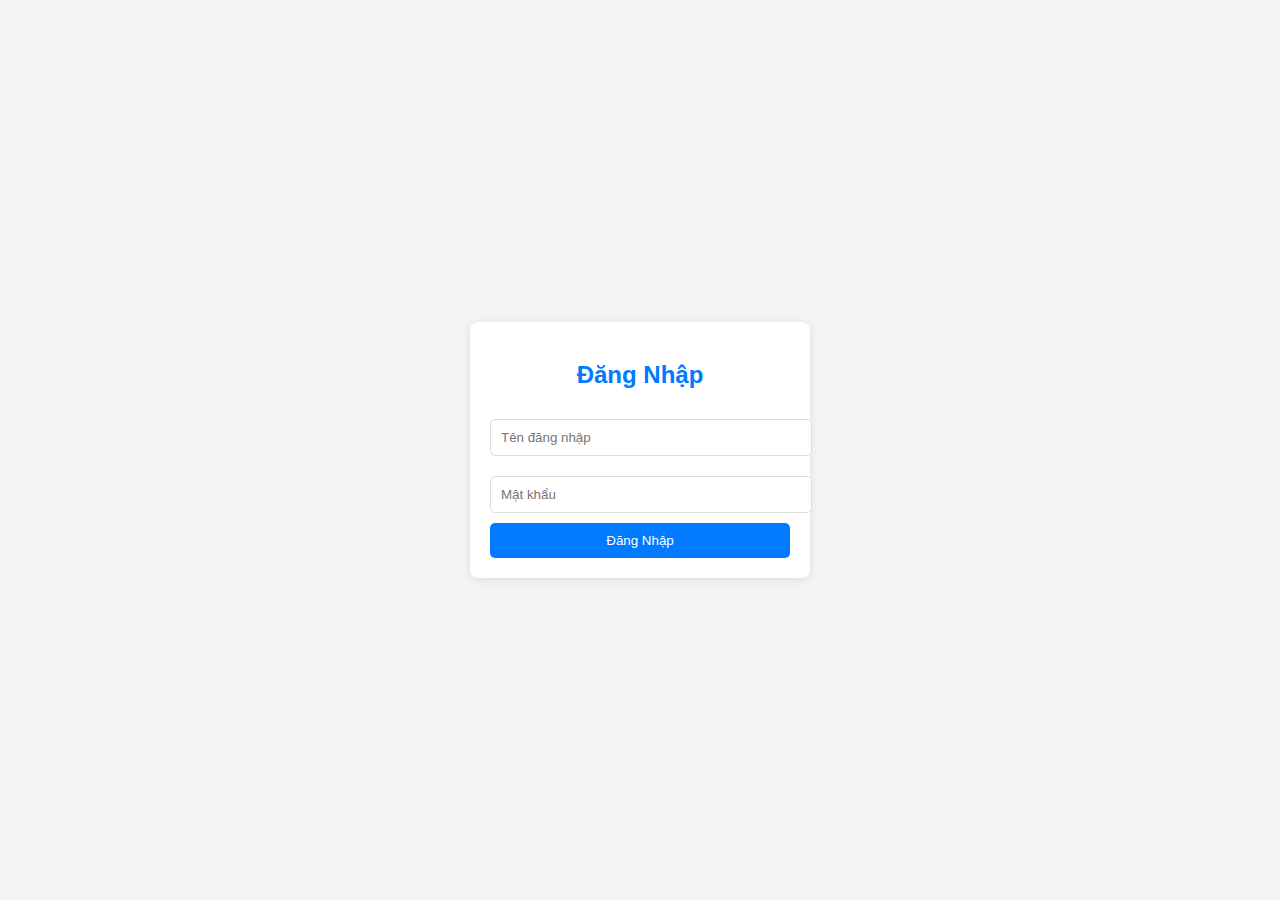
<file: index.html>
<!DOCTYPE html>
<html lang="en">
<head>
  <meta charset="UTF-8">
  <meta name="viewport" content="width=device-width, initial-scale=1.0">
  <title>Đăng Nhập</title>
  <style>
    body {
      font-family: Arial, sans-serif;
      display: flex;
      justify-content: center;
      align-items: center;
      height: 100vh;
      margin: 0;
      background-color: #f4f4f4;
    }
    .login-container {
      background-color: #fff;
      padding: 20px;
      box-shadow: 0 2px 10px rgba(0, 0, 0, 0.1);
      border-radius: 8px;
      width: 300px;
    }
    .login-container h2 {
      text-align: center;
      margin-bottom: 20px;
      color: #007BFF;
    }
    .login-container input {
      width: 100%;
      padding: 10px;
      margin: 10px 0;
      border-radius: 5px;
      border: 1px solid #ddd;
    }
    .login-container button {
      width: 100%;
      padding: 10px;
      background-color: #007BFF;
      border: none;
      color: white;
      border-radius: 5px;
      cursor: pointer;
    }
    .login-container button:hover {
      background-color: #0056b3;
    }
  </style>
</head>
<body>

<div class="login-container">
  <h2>Đăng Nhập</h2>
  <input type="text" id="username" placeholder="Tên đăng nhập" />
  <input type="password" id="password" placeholder="Mật khẩu" />
  <button onclick="login()">Đăng Nhập</button>
</div>

<script>
  function login() {
    const username = document.getElementById("username").value;
    const password = document.getElementById("password").value;

    // Kiểm tra tên đăng nhập và mật khẩu
    if (username === "admin" && password === "123456") {
      // Lưu thông tin đăng nhập vào localStorage
      localStorage.setItem("loggedIn", "true");
      // Chuyển hướng tới trang admin
      window.location.href = "admin.html";
    } else {
      alert("Tên đăng nhập hoặc mật khẩu sai!");
    }
  }
</script>

</body>
</html>
</file>
